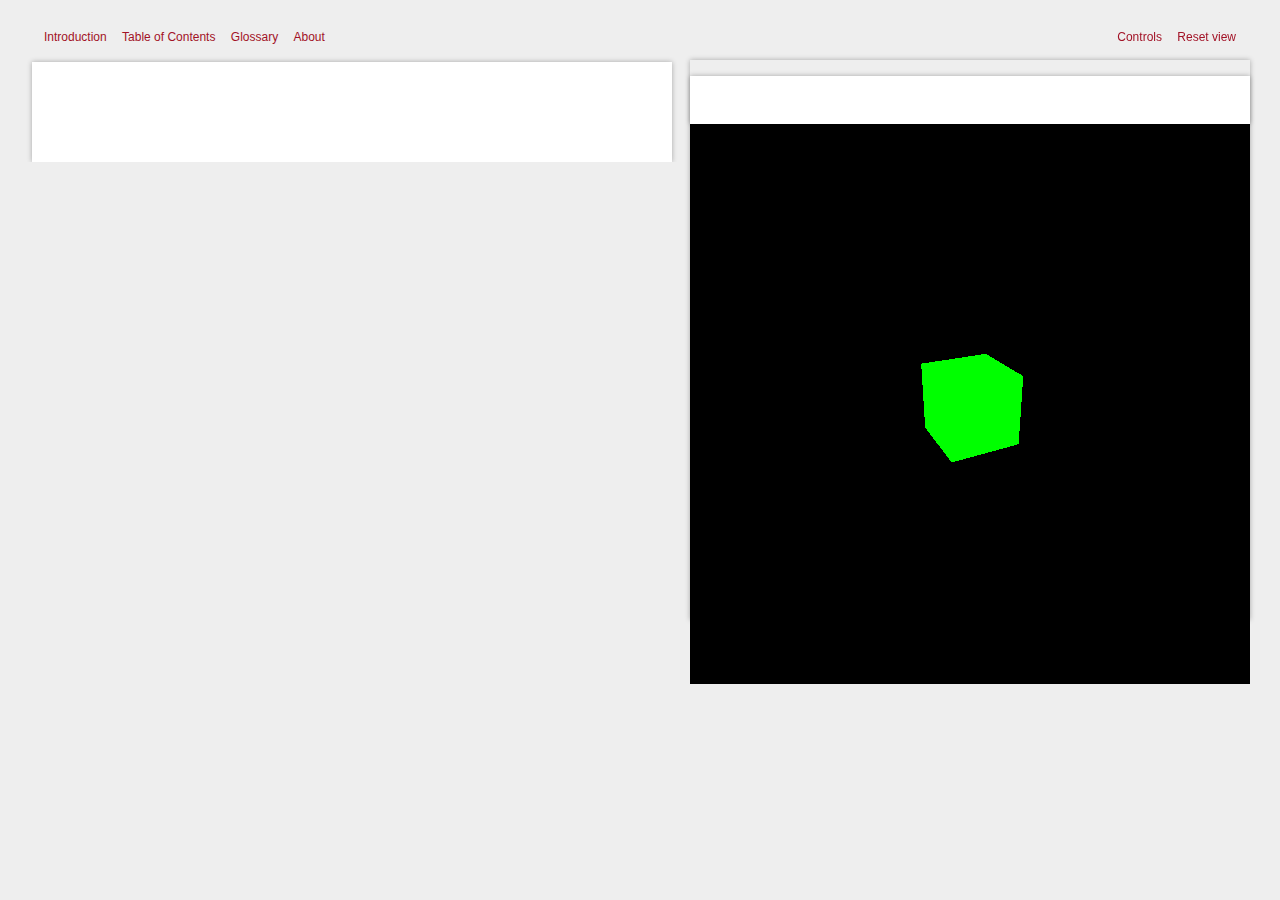
<file: example-pub/index.html>
<!doctype html>
<html lang="en">
    <head>
        <meta charset="utf-8">
        <title>Example template for online publications with braingl-web</title>
        
        <link rel="stylesheet" type="text/css" href="css/main.css" />
        <!-- <link rel="shortcut icon" type="image/x-icon" href="favicon.ico" /> -->
        <script src="http://ajax.googleapis.com/ajax/libs/jquery/3.0.0/jquery.min.js"></script>	
		<script src="../framework/libs/three.min.js"></script>
		<script src="../framework/js/main.js"></script>
    </head>
    <body class="">
        <div id="wrapper">
            <div id="content-container">
                <nav id="nav">
                    <ul>
                        <li><a href="index.html">Introduction</a></li>
                        <li><a href="toc.html">Table of Contents</a></li>
                        <li><a href="glossary.html">Glossary</a></li>
                        <li><a href="about.html">About</a></li>
                    </ul>
                </nav>
                <div id="content-outer">
                    <section id="content"></section>
                </div>
            </div>
            <div id="sidebar-container">
                <aside id="sidebar">
                	
                    <nav id="viewer-nav">
                        <ul>
                            <li><a id="controlsLink" href="#controls">Controls</a></li>
                            <li><a id="resetLink" href="#reset-view">Reset view</a></li>
                        </ul>
                    </nav>
                    <div id="viewer">
                        <div id="controls">
                            <div id="controls-toggles">
                                <div><input type="checkbox" id="showTexture" /><label for="showTexture">T1/FA_RGB</label></div>
                                <div><input type="checkbox" id="showActivations" /><label for="showActivations">Activations</label></div>
                            </div>
                            <div id="controls-slices">
                                <div><label for="sliceX">X </label><input type="range" min="14" max="145" id="sliceX" value="80" step="1" /></div>
                                <div><label for="sliceY">Y </label><input type="range" min="11" max="189" id="sliceY" value="100" step="1" /></div>
                                <div><label for="sliceZ">Z </label><input type="range" min="9" max="149" id="sliceZ" value="80" step="1" /></div>
                            </div>
                        </div>
                        <div id="toggles">
                        	<section id="elements"></section>
                        	<section id="activations"></section>
                    	</div>
                    </div>
                    
                    <div id="status"></div>
                </aside>
            </div>
		<script>window.settings = {'DATA_URL': './data/', 'CONFIG_URL': './config/'};</script>        
    </body>
</html>
</file>
<file: example-pub/css/main.css>
html,body,div,span,applet,object,iframe,h1,h2,h3,h4,h5,h6,p,blockquote,pre,a,abbr,acronym,address,big,cite,code,del,dfn,em,img,ins,kbd,q,s,samp,small,strike,strong,sub,sup,tt,var,b,u,i,center,dl,dt,dd,ol,ul,li,fieldset,form,label,legend,table,caption,tbody,tfoot,thead,tr,th,td,article,aside,canvas,details,embed,figure,figcaption,footer,header,hgroup,menu,nav,output,ruby,section,summary,time,mark,audio,video
{
	margin: 0;
	padding: 0;
	border: 0;
	font-size: 100%;
	font: inherit;
	vertical-align: baseline
}

body {
	line-height: 1
}

ol,ul {
	list-style: none
}

table {
	border-collapse: collapse;
	border-spacing: 0
}

caption,th,td {
	text-align: left;
	font-weight: normal;
	vertical-align: middle
}

q,blockquote {
	quotes: none
}

q:before,q:after,blockquote:before,blockquote:after {
	content: "";
	content: none
}

a img {
	border: none
}

article,aside,details,figcaption,figure,footer,header,hgroup,menu,nav,section {
	display: block
}

body {
	font-family: sans-serif;
	padding: 24px 0;
	overflow-y: scroll;
	/*background-color: #f7f6ed;*/					/*background-color of web page: beige*/
	background-color: #eeeeee;						/*background-color of web page: light grey*/
	/*color: #61595c;*/								/*font color dark warm grey*/
	color: #000000;									/*font color of texts: black*/
	/*font-family: "Droid Serif", serif;*/ 
	font-family: "Droid Sans", sans-serif;
	font-size: 15px
}

a {
	color: #a21226; 								/*font color dark red*/
	text-decoration: none
}

#wrapper,#sidebar-container {
	width: 1536px;
	margin: 0 auto
}

#wrapper {
	position: relative;
	overflow: hidden;
	*zoom: 1;
	padding: 0 12px;
	width: 5
}

#content-container {
	display: inline;
	float: left;
	position: relative;
	z-index: 2
}

#content-outer {
	/*background: #fefefd;*/  						/*background color of figures: light beige*/
	background: #ffffff;							/*background color of figures: white*/
	-moz-box-shadow: 0 0 5px rgba(0, 0, 0, 0.3);
	-webkit-box-shadow: 0 0 5px rgba(0, 0, 0, 0.3);
	-o-box-shadow: 0 0 5px rgba(0, 0, 0, 0.3);
	box-shadow: 0 0 5px rgba(0, 0, 0, 0.3);
	padding: 40px 24px;
	width: 912px;
	padding-bottom: 60px;
	overflow: hidden;
	position: relative
}

#sidebar-container {
	position: static;
	z-index: 1;
	top: 24px
}

#sidebar-container.fixed {
	position: fixed
}

#sidebar {
	display: inline;
	float: right;
	width: 400px
}

#viewer {
	-moz-box-shadow: 0 0 5px rgba(0, 0, 0, 0.3);
	-webkit-box-shadow: 0 0 5px rgba(0, 0, 0, 0.3);
	-o-box-shadow: 0 0 5px rgba(0, 0, 0, 0.3);
	box-shadow: 0 0 5px rgba(0, 0, 0, 0.3);
	padding: 0 0;
	width: 400px;
	height: 400px
}

#toggles,#webgl-not-supported {
	/*background: #fefefd;*/
	background: #ffffff;
	-moz-box-shadow: 0 0 5px rgba(0, 0, 0, 0.3);
	-webkit-box-shadow: 0 0 5px rgba(0, 0, 0, 0.3);
	-o-box-shadow: 0 0 5px rgba(0, 0, 0, 0.3);
	box-shadow: 0 0 5px rgba(0, 0, 0, 0.3);
	padding: 18px 24px;
	width: 352px
}

#toggles,#status,#webgl-not-supported {
	margin-top: 16px
}

#nav,#viewer-nav {
	font-family: "Droid Sans", sans-serif;
	padding: 0 12px 12px 12px;
	font-size: 12px
}

#nav ul,#viewer-nav ul {
	list-style-type: none
}

#nav ul,#nav ul li,#viewer-nav ul,#viewer-nav ul li {
	margin: 0px;
	padding: 0px;
	display: inline
}

#nav ul li,#viewer-nav ul li {
	margin-right: 1em
}

#nav ul li:last-child,#viewer-nav ul li:last-child {
	margin-right: 0
}

#nav {
	position: relative;
	z-index: 2
}

#viewer-nav {
	position: relative;
	text-align: right;
	z-index: 3
}

a.flash {
	color: #cc8489; /*muddy red*/
	outline: 2px solid #cc8489;
	outline-offset: 2px
}

a.flash-transition {
	-moz-transition-property: outline color;
	-webkit-transition-property: outline color;
	-o-transition-property: outline color;
	transition-property: outline color;
	-moz-transition-duration: 200ms;
	-webkit-transition-duration: 200ms;
	-o-transition-duration: 200ms;
	transition-duration: 200ms
}

.loading {
	min-height: 120px;
	background:
		url('[data-uri]')
		center center no-repeat
}

#content {
	-moz-transition-property: -webkit-transform opacity;
	-webkit-transition-property: -webkit-transform opacity;
	-o-transition-property: -webkit-transform opacity;
	transition-property: -webkit-transform opacity;
	-moz-transition-duration: 200ms;
	-webkit-transition-duration: 200ms;
	-o-transition-duration: 200ms;
	transition-duration: 200ms;
	-moz-transform: translateY(0);
	-webkit-transform: translateY(0);
	-o-transform: translateY(0);
	-ms-transform: translateY(0);
	transform: translateY(0);
	position: relative
}

#content.transition-out {
	-moz-transform: translateY(-20px);
	-webkit-transform: translateY(-20px);
	-o-transform: translateY(-20px);
	-ms-transform: translateY(-20px);
	transform: translateY(-20px);
	-ms-filter: "progid:DXImageTransform.Microsoft.Alpha(Opacity=0)";
	filter: progid:DXImageTransform.Microsoft.Alpha(Opacity=0 );
	opacity: 0
}

#content.transition-in {
	-moz-transform: translateY(20px);
	-webkit-transform: translateY(20px);
	-o-transform: translateY(20px);
	-ms-transform: translateY(20px);
	transform: translateY(20px);
	-ms-filter: "progid:DXImageTransform.Microsoft.Alpha(Opacity=0)";
	filter: progid:DXImageTransform.Microsoft.Alpha(Opacity=0 );
	opacity: 0
}

p,ul,ol,dl,td,.line-block {
	line-height: 26px;
	-moz-hyphens: auto;
	-webkit-hyphens: auto;
	-o-hyphens: auto;
	hyphens: auto
}

p+p,.line-block+p {
	text-indent: 1em
}

h1,h2,h3,h4,h5,h6 {
	/*color: #61595c;*/ 						/*font color of headings and captions*/
	color: #000000;
	font-family: "Droid Sans", sans-serif;
	font-weight: bold;
	margin: 1em 0 0.5em;
	text-rendering: optimizeLegibility
}

h1 {
	font-size: 18px
}

em {
	font-style: italic
}

strong {
	font-weight: bold
}

#content header {
	margin-bottom: 18px
}

#content header h1,#content header h2 {
	margin: 0;
	line-height: 1.5
}

#content header h1 {
	font-size: 22px
}

#content header h2 {
	font-size: 18px
}

#content a.source {
	color: inherit;
	font-style: italic
}

#content a.source:hover {
	color: #a21226;  							
	/*dark red*/ 
}

#content a.glossary {
	cursor: help;
	color: inherit;
	/*border-bottom: 1px dotted #61595c;*/ 		/*dark grey*/
	border-bottom: 1px dotted #000000
}

#content a.scene,#content a.highlight {
	color: inherit;
	background-color: #eeeeee; 					/*#eae9e1; for leight beige*/ 
	padding: 0 2px;
	-moz-border-radius: 2px;
	-webkit-border-radius: 2px;
	-o-border-radius: 2px;
	-ms-border-radius: 2px;
	-khtml-border-radius: 2px;
	border-radius: 2px
}

#content a.scene:hover {
	color: #a21226; 							/*dark red*/
}

.prev-next {
	position: absolute;
	left: -9px;
	right: -9px
}

.prev-next.top {
	top: -28px
}

.prev-next.bottom {
	bottom: -32px
}

.prev-next a {
	position: absolute;
	color: #61595c;							/*dark grey*/
	font-family: "Droid Sans", sans-serif;
	font-size: 12px
}

.prev-next a:after,.prev-next a:before {
	color: #a21226;							/*dark red*/
}

.prev-next a.prev {
	left: 0
}

.prev-next a.next {
	right: 0
}

.prev-next a.edit {
	width: 30px;
	text-align: center;
	left: 50%;
	margin-left: -15px
}

a.edit {
	font-family: "Droid Sans", sans-serif;
	text-transform: uppercase;
	font-size: 80%;
	font-weight: bold;
	background-color: #eeeeee;				/* background-color: #b0acad; */	/*light grey shadowy*/
	color: #ffffff;							/* color: #f7f6ed; */				/*beige*/
	padding: 1px 2px 0 2px;
	-moz-border-radius: 4px;
	-webkit-border-radius: 4px;
	-o-border-radius: 4px;
	-ms-border-radius: 4px;
	-khtml-border-radius: 4px;
	border-radius: 4px
}

a.edit:hover {
	background-color: #000000;				/* dark grey #61595c*/
}

figure {
	display: block;
	position: relative;
	margin-top: 4em
}

figure .image {
	width: 100%;
	overflow-x: auto
}

figure img {
	border: 1px solid rgba(0, 0, 0, 0.2);
	display: block;
	position: relative
}

figure h1 {
	font-size: inherit;
	/*font-family: "Droid Serif", serif;*/ 
	font-family: "Droid Sans", sans-serif;
	line-height: 1.5
}

#tooltip {
	position: absolute;
	z-index: 100;
	background: #ffffff; 							/* for leight beigish #fefefd;*/
	border: 1px solid #000000;						/* for dark grey #61595c;*/
	padding: 3px 4px;
	-moz-box-shadow: 0 0 5px rgba(0, 0, 0, 0.3);
	-webkit-box-shadow: 0 0 5px rgba(0, 0, 0, 0.3);
	-o-box-shadow: 0 0 5px rgba(0, 0, 0, 0.3);
	box-shadow: 0 0 5px rgba(0, 0, 0, 0.3);
	max-width: 200px;
	display: none
}

#viewer {
	position: fixed;   
	top: 60px;  
	margin-left: 2px;
}

#viewer .loading {
	position: absolute;
	top: 0;
	left: 0;
	z-index: 2;
	width: 100%;
	height: 100%;
	background-color: rgba(255, 255, 255, 0.7)
}

#viewer-canvas {
	width: 400px;
	height: 400px
}

#viewer-fallback img {
	width: 100%;
	height: 100%
}

#toggles,#controls-toggles {
	overflow: hidden;
	*zoom: 1;
	font-family: "Droid Sans", sans-serif;
	font-size: 12px
}

#toggles section,#controls-toggles section {
	overflow: hidden;
	*zoom: 1;
	margin-bottom: 1em
}

#toggles section:last-child,#controls-toggles section:last-child {
	margin-bottom: 0
}

#toggles h1,#controls-toggles h1 {
	margin-top: 0;
	margin-bottom: 1em;
	font-size: 14px
}

#toggles .toggle,#controls-toggles .toggle {
	display: block;
	width: 50%;
	display: inline;
	float: left;
	color: inherit;
	line-height: 1;
	position: relative;
	margin-bottom: 3px
}

#toggles .toggle.disabled,#controls-toggles .toggle.disabled {
	color: #eeeeee;										/* for greyish #b0acad*/
}

#toggles .toggle.active:hover,#controls-toggles .toggle.active:hover {
	color: #a21226
}

#toggles .toggle label,#controls-toggles .toggle label {
	display: block;
	padding-left: 18px; 								/*labels of the boxes below viewer*/
	height: 2em;
	overflow: hidden
}

#toggles .toggle span,#controls-toggles .toggle span {	/*click boxes below viewer*/
	display: block;
	width: 8px;
	height: 8px;
	position: absolute;
	top: 1px;
	left: 0;
	margin-left: 2px;
	margin-bottom: 2px;
	margin-right: 8px;
	background-color: transparent;
	border: 1px solid #ffffff; /*#fefefd;*/
	outline: 1px solid #000000; /*#61595c*/
}

#toggles .toggle.active span,#controls-toggles .toggle.active span {
	background-color: #a21226
}

#controls {
	display: none;
	position: absolute;
	top: 0;
	left: 0;
	right: 0;
	z-index: 3;
	background: #000000; /*#807a7c;*/
	opacity: 0.5;
	padding: 0 12px 12px 12px;
	color: #ffffff; /*#fefefd;*/
	font-family: "Droid Sans", sans-serif;
	overflow: hidden;
	*zoom: 1
}

#controls-toggles,#controls-slices {
	display: inline;
	float: left;
	margin: 12px 0
}

#controls-toggles {
	width: 35%;
	margin-right: 5%
}

#controls-toggles .toggle {
	display: inline;
	float: none;
	width: auto;
	white-space: nowrap
}

#controls-toggles .toggle span {
	outline-color: #ffffff; /*#fefefd;*/
	border-color: #000000; /*#807a7c*/
}

#controls-slices {
	width: 60%;
	white-space: nowrap
}

#controls-slices input[type="range"] {
	-webkit-appearance: none;
	background: #ffffff; /*#fefefd;*/
	width: 80%;
	margin: 4px 0
}

#controls-slices .value {
	font-size: 80%;
	width: 2em;
	display: -moz-inline-box;
	-moz-box-orient: vertical;
	display: inline-block;
	vertical-align: middle;
	*vertical-align: auto;
	text-align: right
}

#controls-slices .value {
	*display: inline
}

::-webkit-slider-thumb {
	-webkit-appearance: none;
	background: #000000; /*#807a7c;*/
	border: 1px solid #ffffff; /*#fefefd;*/
	width: 10px;
	height: 10px;
	cursor: move
}

#elements,#activations {
	clear: left
}

#webgl-not-supported {
	display: none
}

#webgl-not-supported p {
	background: url('../images/info.png?1309968931') 0 0 no-repeat;
	padding-left: 36px
}

.no-webgl #toggles,.no-webgl #status,.no-webgl #controls {
	display: none
}

.no-webgl #viewer-nav {
	visibility: hidden
}

.no-webgl #webgl-not-supported {
	display: block
}

.toc li {
	padding-left: 24px;
	position: relative;
	line-height: 1.2;
	margin-bottom: 0.5em
}

.toc li .number {
	position: absolute;
	left: 0
}

.glossary dd {
	margin-left: 2em;
	margin-bottom: 1em
}

ol.sources {
	padding-left: 2em
}

ol.sources li {
	list-style-type: decimal
}

#footer {
	clear: both;
	float: left;
	width: 100%;
	margin-top: 3em;
	font-size: 75%;
	padding: 1em 24px
}

.system-messages {
	margin-top: 2em;
	border: 5px solid #ff4c4c;
	-moz-border-radius: 8px;
	-webkit-border-radius: 8px;
	-o-border-radius: 8px;
	-ms-border-radius: 8px;
	-khtml-border-radius: 8px;
	border-radius: 8px;
	background: -webkit-gradient(linear, 0% 0%, 100% 100%, color-stop(0%, rgba(0, 0, 0,
		0) ), color-stop(25%, rgba(0, 0, 0, 0) ),
		color-stop(25%, rgba(255, 0, 0, 0.15) ),
		color-stop(50%, rgba(255, 0, 0, 0.15) ),
		color-stop(50%, rgba(0, 0, 0, 0) ), color-stop(75%, rgba(0, 0, 0, 0) ),
		color-stop(75%, rgba(255, 0, 0, 0.15) ),
		color-stop(100%, rgba(255, 0, 0, 0.15) ),
		color-stop(100%, rgba(0, 0, 0, 0) ) );
	background: -webkit-linear-gradient(top left, rgba(0, 0, 0, 0),
		rgba(0, 0, 0, 0) 25%, rgba(255, 0, 0, 0.15) 25%, rgba(255, 0, 0, 0.15)
		50%, rgba(0, 0, 0, 0) 50%, rgba(0, 0, 0, 0) 75%, rgba(255, 0, 0, 0.15)
		75%, rgba(255, 0, 0, 0.15) 100%, rgba(0, 0, 0, 0) 100% );
	background: -moz-linear-gradient(top left, rgba(0, 0, 0, 0),
		rgba(0, 0, 0, 0) 25%, rgba(255, 0, 0, 0.15) 25%, rgba(255, 0, 0, 0.15)
		50%, rgba(0, 0, 0, 0) 50%, rgba(0, 0, 0, 0) 75%, rgba(255, 0, 0, 0.15)
		75%, rgba(255, 0, 0, 0.15) 100%, rgba(0, 0, 0, 0) 100% );
	background: -o-linear-gradient(top left, rgba(0, 0, 0, 0),
		rgba(0, 0, 0, 0) 25%, rgba(255, 0, 0, 0.15) 25%, rgba(255, 0, 0, 0.15)
		50%, rgba(0, 0, 0, 0) 50%, rgba(0, 0, 0, 0) 75%, rgba(255, 0, 0, 0.15)
		75%, rgba(255, 0, 0, 0.15) 100%, rgba(0, 0, 0, 0) 100% );
	background: -ms-linear-gradient(top left, rgba(0, 0, 0, 0),
		rgba(0, 0, 0, 0) 25%, rgba(255, 0, 0, 0.15) 25%, rgba(255, 0, 0, 0.15)
		50%, rgba(0, 0, 0, 0) 50%, rgba(0, 0, 0, 0) 75%, rgba(255, 0, 0, 0.15)
		75%, rgba(255, 0, 0, 0.15) 100%, rgba(0, 0, 0, 0) 100% );
	background: linear-gradient(top left, rgba(0, 0, 0, 0), rgba(0, 0, 0, 0)
		25%, rgba(255, 0, 0, 0.15) 25%, rgba(255, 0, 0, 0.15) 50%,
		rgba(0, 0, 0, 0) 50%, rgba(0, 0, 0, 0) 75%, rgba(255, 0, 0, 0.15) 75%,
		rgba(255, 0, 0, 0.15) 100%, rgba(0, 0, 0, 0) 100% );
	background-color: rgba(255, 0, 0, 0.2);
	-moz-background-size: 20px 20px;
	-webkit-background-size: 20px 20px;
	-o-background-size: 20px 20px;
	background-size: 20px 20px;
	-moz-box-shadow: rgba(0, 0, 0, 0.4) 0 0 3px inset;
	-webkit-box-shadow: rgba(0, 0, 0, 0.4) 0 0 3px inset;
	-o-box-shadow: rgba(0, 0, 0, 0.4) 0 0 3px inset;
	box-shadow: rgba(0, 0, 0, 0.4) 0 0 3px inset;
	padding: 1em;
	color: #ff4c4c;
	text-shadow: rgba(255, 255, 255, 0.8) 0 1px
}

.system-messages h1 {
	margin-top: 0;
	font-size: 24px;
	font-weight: bold
}

.system-messages a {
	color: #ff3232
}

@media screen and (min-width: 1260px) and (max-width: 1579px)  {
	#wrapper,#sidebar-container {
		width: 1216px
	}
	body {
	background-color: #eeeeee;
	}
	#content-outer {
		width: 592px
	}
	.contentImage {
		width: 592px;
	}
	#sidebar {
		width: 560px
	}
	#viewer {
		width: 560px;
		height: 560px
	}
	#viewer-canvas {
		width: 560px;
		height: 560px
	}
	#toggles,#webgl-not-supported {
		width: 512px
	}
}

@media screen and (min-width: 1580px) {
	#wrapper,#sidebar-container {
		width: 1536px
	}
	body {
	background-color: #eeeeee;
	}	
	#content-outer {
		width: 912px
	}
	.contentImage {
		width: 912px;
	}
	#sidebar {
		width: 560px
	}
	#viewer {
		width: 560px;
		height: 560px
	}
	#viewer-canvas {
		width: 560px;
		height: 560px
	}
	#toggles,#webgl-not-supported {
		width: 512px
	}
}

@media screen and (min-width: 768px) and (max-width: 1000px) {
	#wrapper,#sidebar-container {
		width: 736px
	}
	body {
	background-color: #eeeeee;
	}
	#content-outer {
		width: 392px
	}
	.contentImage {
		width: 392px;
	}
	#sidebar {
		width: 280px
	}
	#viewer {
		width: 280px;
		height: 280px
	}
	#viewer-canvas {
		width: 280px;
		height: 280px
	}
	#toggles,#webgl-not-supported {
		width: 232px
	}
}

@media screen and (max-width: 767px) {
	#wrapper,#sidebar-container {
		width: 616px
	}
	body {
	background-color: #eeeeee;
	}
	#content-outer {
		width: 252px
	}
	.contentImage {
		width: 252px;
	}
	#sidebar {
		width: 300px
	}
	#viewer {
		width: 300px;
		height: 300px
	}
	#viewer-canvas {
		width: 300px;
		height: 300px
	}
	#toggles,#webgl-not-supported {
		width: 252px
	}
	#wrapper,#sidebar-container {
		width: 300px
	}
	#sidebar-container {
		position: relative
	}
	#sidebar {
		float: none
	}
	#footer {
		margin-top: 6em
	}
}
</file>
